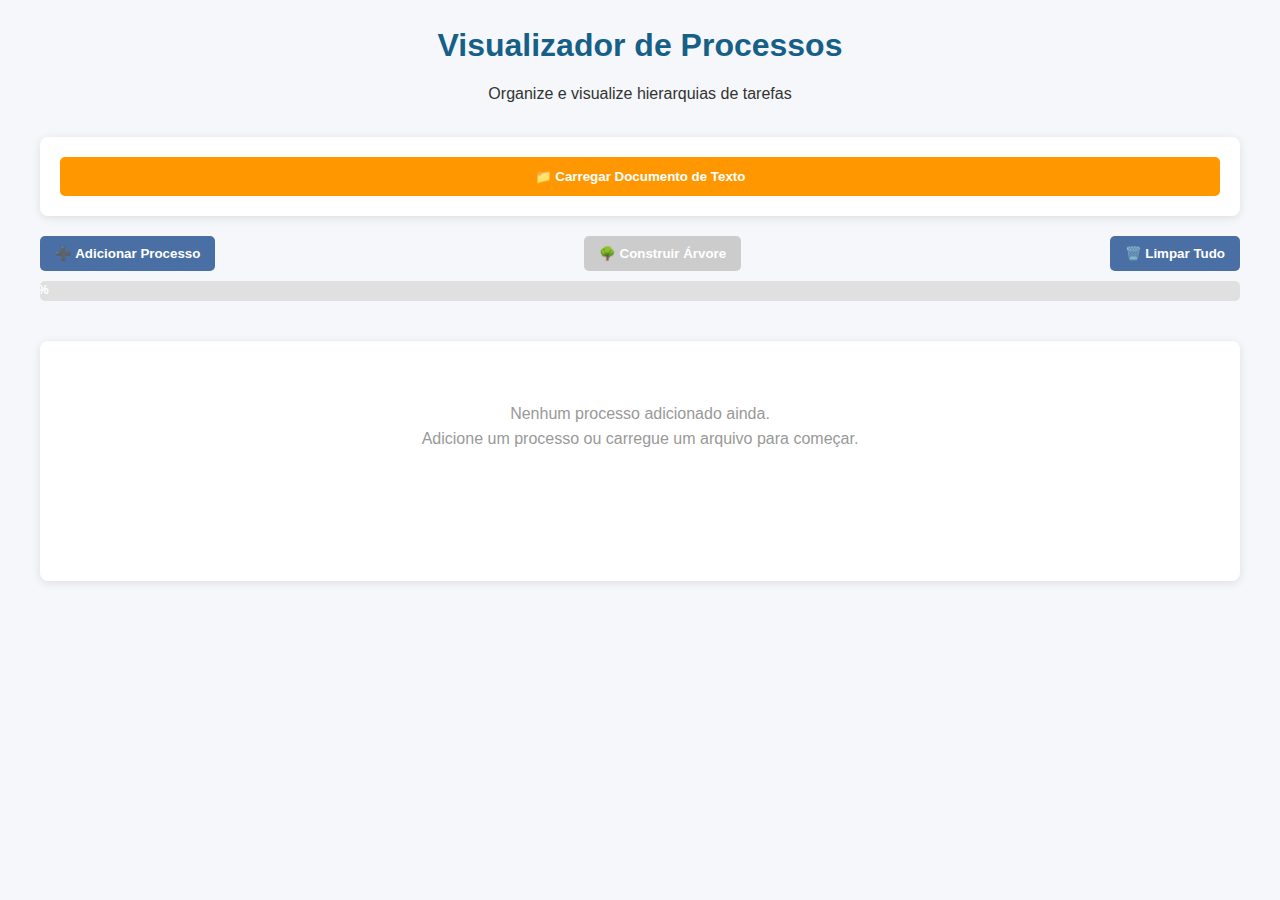
<file: visualizador-de-processos.html>
<!DOCTYPE html>
<html lang="pt-BR">
<head>
  <meta charset="UTF-8">
  <meta name="viewport" content="width=device-width, initial-scale=1.0">
  <title>Visualizador de Processos</title>
  <style>
    :root {
      --primary: #4a6fa5;
      --secondary: #166088;
      --success: #4caf50;
      --warning: #ff9800;
      --danger: #f44336;
      --light: #f8f9fa;
      --dark: #343a40;
    }
    
    * {
      box-sizing: border-box;
      margin: 0;
      padding: 0;
      font-family: 'Segoe UI', Tahoma, Geneva, Verdana, sans-serif;
    }
    
    body {
      background-color: #f5f7fa;
      color: #333;
      line-height: 1.6;
      padding: 20px;
    }
    
    .container {
      max-width: 1200px;
      margin: 0 auto;
    }
    
    header {
      text-align: center;
      margin-bottom: 30px;
    }
    
    h1 {
      color: var(--secondary);
      margin-bottom: 10px;
    }
    
    .controls {
      display: flex;
      justify-content: space-between;
      margin-bottom: 20px;
      flex-wrap: wrap;
      gap: 10px;
    }
    
    button {
      background-color: var(--primary);
      color: white;
      border: none;
      padding: 10px 15px;
      border-radius: 5px;
      cursor: pointer;
      transition: all 0.3s ease;
      font-weight: bold;
    }
    
    button:hover {
      background-color: var(--secondary);
      transform: translateY(-2px);
      box-shadow: 0 4px 8px rgba(0, 0, 0, 0.1);
    }
    
    button:disabled {
      background-color: #ccc;
      cursor: not-allowed;
      transform: none;
    }
    
    button.danger {
      background-color: var(--danger);
    }
    
    button.success {
      background-color: var(--success);
    }
    
    button.warning {
      background-color: var(--warning);
    }
    
    .modal {
      display: none;
      position: fixed;
      top: 0;
      left: 0;
      width: 100%;
      height: 100%;
      background-color: rgba(0, 0, 0, 0.5);
      z-index: 100;
      justify-content: center;
      align-items: center;
    }
    
    .modal-content {
      background-color: white;
      padding: 20px;
      border-radius: 10px;
      width: 90%;
      max-width: 500px;
      box-shadow: 0 5px 15px rgba(0, 0, 0, 0.3);
    }
    
    .modal-header {
      display: flex;
      justify-content: space-between;
      align-items: center;
      margin-bottom: 15px;
    }
    
    .close-modal {
      font-size: 24px;
      cursor: pointer;
      color: #999;
    }
    
    .close-modal:hover {
      color: #333;
    }
    
    input, textarea {
      width: 100%;
      padding: 10px;
      margin-bottom: 15px;
      border: 1px solid #ddd;
      border-radius: 5px;
      font-family: inherit;
    }
    
    textarea {
      resize: vertical;
      min-height: 80px;
    }
    
    .progress-container {
      width: 100%;
      background-color: #e0e0e0;
      border-radius: 5px;
      margin-bottom: 20px;
      height: 20px;
      overflow: hidden;
      position: relative;
    }
    
    .progress-bar {
      height: 100%;
      background-color: var(--success);
      width: 0%;
      transition: width 0.3s ease;
      display: flex;
      align-items: center;
      justify-content: center;
      color: white;
      font-size: 12px;
      font-weight: bold;
    }
    
    .tree-container {
      width: 100%;
      overflow-x: auto;
      padding: 20px 0;
      background-color: white;
      border-radius: 8px;
      box-shadow: 0 2px 10px rgba(0, 0, 0, 0.1);
      min-height: 200px;
    }
    
    .tree {
      display: flex;
      justify-content: center;
      min-height: 200px;
    }
    
    .empty-state {
      text-align: center;
      color: #999;
      padding: 40px;
    }
    
    .node {
      border: 2px solid var(--primary);
      border-radius: 8px;
      padding: 15px;
      margin: 10px;
      background-color: white;
      box-shadow: 0 3px 10px rgba(0, 0, 0, 0.1);
      min-width: 200px;
      position: relative;
      transition: all 0.3s ease;
    }
    
    .node.completed {
      background-color: #e8f5e9;
      border-color: var(--success);
    }
    
    .node.completed .node-title {
      color: var(--success);
    }
    
    .node-title {
      font-weight: bold;
      margin-bottom: 10px;
      color: var(--primary);
      word-wrap: break-word;
    }
    
    .node-description {
      font-size: 14px;
      color: #666;
      margin-bottom: 10px;
      word-wrap: break-word;
    }
    
    .node-actions {
      display: flex;
      gap: 5px;
      margin-top: 10px;
      flex-wrap: wrap;
    }
    
    .node-actions button {
      padding: 5px 10px;
      font-size: 12px;
    }
    
    .children {
      display: flex;
      justify-content: center;
      position: relative;
      flex-direction: column;
      align-items: center;
    }
    
    .connector {
      width: 2px;
      height: 20px;
      background-color: var(--primary);
      margin: 0 auto;
    }
    
    .level {
      display: flex;
      flex-direction: column;
      align-items: center;
      gap: 10px;
    }
    
    .level.horizontal {
      flex-direction: row;
      justify-content: center;
      flex-wrap: wrap;
    }
    
    .file-upload {
      display: flex;
      flex-direction: column;
      gap: 10px;
      margin-bottom: 20px;
      padding: 20px;
      background-color: white;
      border-radius: 8px;
      box-shadow: 0 2px 10px rgba(0, 0, 0, 0.1);
    }
    
    .file-upload-button {
      background-color: var(--warning);
      color: white;
      border: none;
      padding: 12px 20px;
      border-radius: 5px;
      cursor: pointer;
      font-weight: bold;
      transition: all 0.3s ease;
    }
    
    .file-upload-button:hover {
      background-color: #e68900;
      transform: translateY(-2px);
    }
    
    .file-preview {
      border: 1px dashed #ccc;
      padding: 15px;
      border-radius: 5px;
      max-height: 150px;
      overflow-y: auto;
      background-color: #f9f9f9;
      font-family: monospace;
      font-size: 12px;
      white-space: pre-wrap;
    }
    
    @media (max-width: 768px) {
      .controls {
        flex-direction: column;
      }
      
      .node {
        min-width: 150px;
      }
      
      .level.horizontal {
        flex-direction: column;
        align-items: center;
      }
    }
  </style>
</head>
<body>
  <div class="container">
    <header>
      <h1>Visualizador de Processos</h1>
      <p>Organize e visualize hierarquias de tarefas</p>
    </header>
    
    <div class="file-upload">
      <button class="file-upload-button" id="file-upload-btn">📁 Carregar Documento de Texto</button>
      <input type="file" id="file-input" accept=".txt" style="display: none;">
      <div class="file-preview" id="file-preview" style="display: none;"></div>
    </div>
    
    <div class="controls">
      <button id="add-problem">➕ Adicionar Processo</button>
      <button id="build-tree" disabled>🌳 Construir Árvore</button>
      <button id="clear-all">🗑️ Limpar Tudo</button>
      <div class="progress-container">
        <div class="progress-bar" id="progress-bar">0%</div>
      </div>
    </div>
    
    <div class="tree-container">
      <div class="tree" id="tree">
        <div class="empty-state">
          <p>Nenhum processo adicionado ainda.</p>
          <p>Adicione um processo ou carregue um arquivo para começar.</p>
        </div>
      </div>
    </div>
  </div>
  
  <div class="modal" id="problem-modal">
    <div class="modal-content">
      <div class="modal-header">
        <h2 id="modal-title">Adicionar Processo</h2>
        <span class="close-modal">&times;</span>
      </div>
      <input type="text" id="problem-title" placeholder="Título do Processo">
      <textarea id="problem-description" placeholder="Descrição do Processo (opcional)"></textarea>
      <button id="save-problem">💾 Salvar</button>
    </div>
  </div>
  
  <script>
    let problems = [];
    let editingId = null;
    let editingParentId = null;
    let totalNodes = 0;
    let completedNodes = 0;
    
    const addProblemBtn = document.getElementById('add-problem');
    const buildTreeBtn = document.getElementById('build-tree');
    const clearAllBtn = document.getElementById('clear-all');
    const problemModal = document.getElementById('problem-modal');
    const closeModal = document.querySelector('.close-modal');
    const saveProblemBtn = document.getElementById('save-problem');
    const problemTitle = document.getElementById('problem-title');
    const problemDescription = document.getElementById('problem-description');
    const modalTitle = document.getElementById('modal-title');
    const treeContainer = document.getElementById('tree');
    const progressBar = document.getElementById('progress-bar');
    const fileInput = document.getElementById('file-input');
    const filePreview = document.getElementById('file-preview');
    const fileUploadBtn = document.getElementById('file-upload-btn');

    fileUploadBtn.addEventListener('click', () => {
      fileInput.click();
    });

    addProblemBtn.addEventListener('click', () => {
      openModal();
    });

    closeModal.addEventListener('click', () => {
      closeModalWindow();
    });

    problemModal.addEventListener('click', (e) => {
      if (e.target === problemModal) {
        closeModalWindow();
      }
    });

    saveProblemBtn.addEventListener('click', saveProblem);
    buildTreeBtn.addEventListener('click', buildTree);
    clearAllBtn.addEventListener('click', clearAll);

    fileInput.addEventListener('change', handleFileUpload);

    document.addEventListener('keydown', (e) => {
      if (e.key === 'Escape' && problemModal.style.display === 'flex') {
        closeModalWindow();
      }
    });

    function openModal(parentId = null, title = 'Adicionar Processo') {
      editingId = null;
      editingParentId = parentId;
      modalTitle.textContent = title;
      problemTitle.value = '';
      problemDescription.value = '';
      problemModal.style.display = 'flex';
      problemTitle.focus();
    }

    function closeModalWindow() {
      problemModal.style.display = 'none';
      editingId = null;
      editingParentId = null;
    }

    function handleFileUpload(event) {
      const file = event.target.files[0];
      if (!file) return;

      if (!file.name.toLowerCase().endsWith('.txt')) {
        alert('Por favor, selecione um arquivo de texto (.txt)');
        return;
      }

      const reader = new FileReader();
      reader.onload = (e) => {
        const content = e.target.result;
        filePreview.textContent = content;
        filePreview.style.display = 'block';
        parseTextContent(content);
      };
      reader.onerror = () => {
        alert('Erro ao ler o arquivo');
      };
      reader.readAsText(file);
    }

    function parseTextContent(text) {
      const lines = text.split('\n').filter(line => line.trim());
      problems = [];
      
      const stack = [];
      
      lines.forEach(line => {
        const level = (line.match(/^\s*/)[0].length / 2) || 0;
        const title = line.trim();
        
        const newProblem = {
          id: generateId(),
          title,
          description: '',
          subproblems: [],
          completed: false
        };
        
        while (stack.length > level) {
          stack.pop();
        }
        
        if (stack.length === 0) {
          problems.push(newProblem);
        } else {
          const parent = stack[stack.length - 1];
          if (!parent.subproblems) {
            parent.subproblems = [];
          }
          parent.subproblems.push(newProblem);
        }
        
        stack.push(newProblem);
      });
      
      updateButtons();
      if (problems.length > 0) {
        buildTree();
      }
    }

    function generateId() {
      return Date.now().toString() + Math.random().toString(36).substr(2, 9);
    }

    function saveProblem() {
      const title = problemTitle.value.trim();
      const description = problemDescription.value.trim();
      
      if (!title) {
        alert('Por favor, insira um título para o processo');
        problemTitle.focus();
        return;
      }
      
      const newProblem = {
        id: editingId || generateId(),
        title,
        description,
        subproblems: [],
        completed: false
      };
      
      if (editingId) {
        updateProblem(editingId, newProblem);
      } else if (editingParentId) {
        const parent = findProblem(editingParentId, problems);
        if (parent) {
          if (!parent.subproblems) {
            parent.subproblems = [];
          }
          parent.subproblems.push(newProblem);
        }
      } else {
        problems.push(newProblem);
      }
      
      closeModalWindow();
      updateButtons();
      buildTree();
    }

    function updateProblem(id, updatedProblem) {
      function updateInList(list) {
        for (let i = 0; i < list.length; i++) {
          if (list[i].id === id) {
            list[i] = { ...list[i], ...updatedProblem };
            return true;
          }
          if (list[i].subproblems && updateInList(list[i].subproblems)) {
            return true;
          }
        }
        return false;
      }
      updateInList(problems);
    }

    function updateButtons() {
      buildTreeBtn.disabled = problems.length === 0;
    }

    function clearAll() {
      if (problems.length === 0) return;
      
      if (confirm('Tem certeza que deseja limpar todos os processos?')) {
        problems = [];
        filePreview.style.display = 'none';
        fileInput.value = '';
        updateButtons();
        showEmptyState();
        updateProgressBar();
      }
    }

    function buildTree() {
      totalNodes = calculateTotalNodes(problems);
      completedNodes = calculateCompletedNodes(problems);
      updateProgressBar();
      
      treeContainer.innerHTML = '';
      
      if (problems.length === 0) {
        showEmptyState();
        return;
      }
      
      const treeWrapper = document.createElement('div');
      treeWrapper.className = 'level';
      
      problems.forEach(problem => {
        const nodeContainer = document.createElement('div');
        nodeContainer.appendChild(createNodeElement(problem));
        
        if (problem.subproblems && problem.subproblems.length > 0) {
          const childrenWrapper = document.createElement('div');
          childrenWrapper.className = 'children';
          
          const connector = document.createElement('div');
          connector.className = 'connector';
          childrenWrapper.appendChild(connector);
          
          const subLevel = document.createElement('div');
          subLevel.className = 'level horizontal';
          
          problem.subproblems.forEach(subproblem => {
            subLevel.appendChild(createSubproblemTree(subproblem));
          });
          
          childrenWrapper.appendChild(subLevel);
          nodeContainer.appendChild(childrenWrapper);
        }
        
        treeWrapper.appendChild(nodeContainer);
      });
      
      treeContainer.appendChild(treeWrapper);
    }

    function createSubproblemTree(problem) {
      const container = document.createElement('div');
      container.appendChild(createNodeElement(problem));
      
      if (problem.subproblems && problem.subproblems.length > 0) {
        const childrenWrapper = document.createElement('div');
        childrenWrapper.className = 'children';
        
        const connector = document.createElement('div');
        connector.className = 'connector';
        childrenWrapper.appendChild(connector);
        
        const subLevel = document.createElement('div');
        subLevel.className = 'level horizontal';
        
        problem.subproblems.forEach(subproblem => {
          subLevel.appendChild(createSubproblemTree(subproblem));
        });
        
        childrenWrapper.appendChild(subLevel);
        container.appendChild(childrenWrapper);
      }
      
      return container;
    }

    function showEmptyState() {
      treeContainer.innerHTML = `
        <div class="empty-state">
          <p>Nenhum processo adicionado ainda.</p>
          <p>Adicione um processo ou carregue um arquivo para começar.</p>
        </div>
      `;
    }

    function calculateTotalNodes(problemList) {
      let count = problemList.length;
      problemList.forEach(problem => {
        if (problem.subproblems && problem.subproblems.length > 0) {
          count += calculateTotalNodes(problem.subproblems);
        }
      });
      return count;
    }

    function calculateCompletedNodes(problemList) {
      let count = 0;
      problemList.forEach(problem => {
        if (problem.completed) count++;
        if (problem.subproblems && problem.subproblems.length > 0) {
          count += calculateCompletedNodes(problem.subproblems);
        }
      });
      return count;
    }

    function createNodeElement(problem) {
      const node = document.createElement('div');
      node.className = 'node';
      node.dataset.id = problem.id;
      
      if (problem.completed) {
        node.classList.add('completed');
      }
      
      const title = document.createElement('div');
      title.className = 'node-title';
      title.textContent = problem.title;
      
      const description = document.createElement('div');
      description.className = 'node-description';
      description.textContent = problem.description || 'Sem descrição';
      
      const actions = document.createElement('div');
      actions.className = 'node-actions';
      
      if (!problem.completed) {
        const completeBtn = document.createElement('button');
        completeBtn.className = 'success';
        completeBtn.textContent = '✓ Concluir';
        completeBtn.addEventListener('click', () => completeProblem(problem.id));
        actions.appendChild(completeBtn);
      } else {
        const uncompleteBtn = document.createElement('button');
        uncompleteBtn.className = 'warning';
        uncompleteBtn.textContent = '↶ Reabrir';
        uncompleteBtn.addEventListener('click', () => uncompleteProblem(problem.id));
        actions.appendChild(uncompleteBtn);
      }
      
      const editBtn = document.createElement('button');
      editBtn.className = 'warning';
      editBtn.textContent = '✏️ Editar';
      editBtn.addEventListener('click', () => editProblem(problem.id));
      actions.appendChild(editBtn);
      
      const addSubBtn = document.createElement('button');
      addSubBtn.textContent = '➕ Sub';
      addSubBtn.addEventListener('click', () => addSubproblem(problem.id));
      actions.appendChild(addSubBtn);
      
      const deleteBtn = document.createElement('button');
      deleteBtn.className = 'danger';
      deleteBtn.textContent = '🗑️';
      deleteBtn.addEventListener('click', () => deleteProblem(problem.id));
      actions.appendChild(deleteBtn);
      
      node.appendChild(title);
      node.appendChild(description);
      node.appendChild(actions);
      
      return node;
    }

    function completeProblem(id) {
      const problem = findProblem(id, problems);
      if (problem) {
        problem.completed = true;
        buildTree();
      }
    }

    function uncompleteProblem(id) {
      const problem = findProblem(id, problems);
      if (problem) {
        problem.completed = false;
        buildTree();
      }
    }

    function editProblem(id) {
      const problem = findProblem(id, problems);
      if (problem) {
        editingId = id;
        modalTitle.textContent = 'Editar Processo';
        problemTitle.value = problem.title;
        problemDescription.value = problem.description || '';
        problemModal.style.display = 'flex';
        problemTitle.focus();
      }
    }

    function deleteProblem(id) {
      if (confirm('Tem certeza que deseja excluir este processo e todos os seus subprocessos?')) {
        removeFromProblems(id, problems);
        updateButtons();
        buildTree();
      }
    }

    function removeFromProblems(id, problemList) {
      for (let i = problemList.length - 1; i >= 0; i--) {
        if (problemList[i].id === id) {
          problemList.splice(i, 1);
          return true;
        }
        if (problemList[i].subproblems && removeFromProblems(id, problemList[i].subproblems)) {
          return true;
        }
      }
      return false;
    }

    function addSubproblem(parentId) {
      const parentProblem = findProblem(parentId, problems);
      if (parentProblem) {
        openModal(parentId, `Adicionar Subprocesso para "${parentProblem.title}"`);
      }
    }

    function findProblem(id, problemList) {
      for (const problem of problemList) {
        if (problem.id === id) return problem;
        if (problem.subproblems) {
          const found = findProblem(id, problem.subproblems);
          if (found) return found;
        }
      }
      return null;
    }

    function updateProgressBar() {
      const percentage = totalNodes > 0 ? Math.round((completedNodes / totalNodes) * 100) : 0;
      progressBar.style.width = `${percentage}%`;
      progressBar.textContent = `${completedNodes}/${totalNodes} (${percentage}%)`;
    }

    updateButtons();
    showEmptyState();
  </script>
</body>
</html>
</file>
